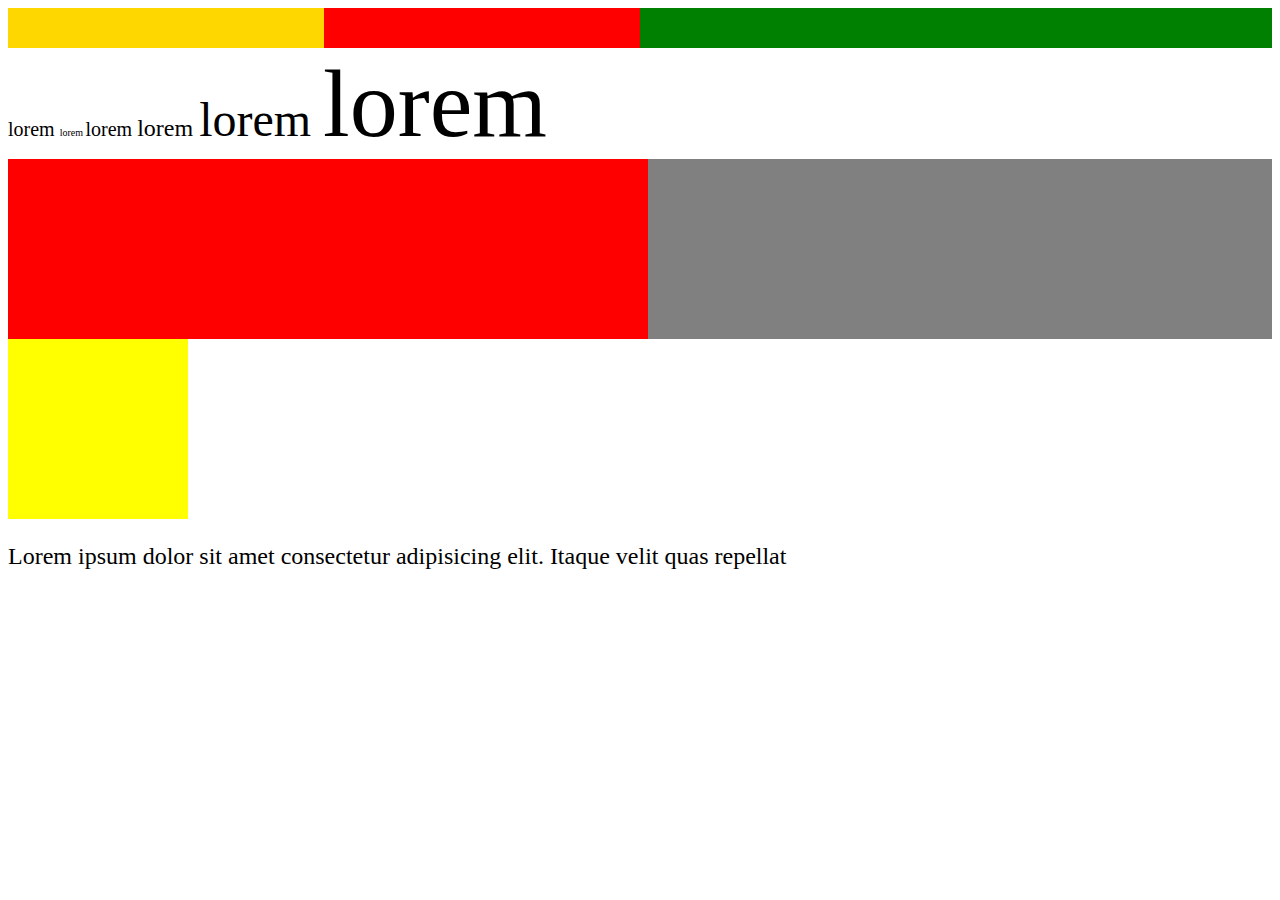
<file: index.html>
<!DOCTYPE html>
<html lang="en">
  <head>
    <meta charset="UTF-8" />
    <meta name="viewport" content="width=device-width, initial-scale=1.0" />
    <meta http-equiv="X-UA-Compatible" content="ie=edge" />
    <title>Document</title>
  </head>
  <body>
    <style>
      html {
        font-size: 24px;
      }
      .percent-100 {
        width: 100%;
        height: 40px;
        background: green;
      }

      .percent-50 {
        height: 40px;
        width: 50%;
        background: red;
      }

      .em-1 {
        font-size: 20px;
      }
      .em-2 {
        font-size: 0.5em;
      }

      .em-3 {
        font-size: 2em;
      }

      .rem-1 {
        font-size: 1rem;
      }
      .rem-2 {
        font-size: 2rem;
      }

      .rem-3 {
        font-size: 4rem;
      }

      .vh {
        height: 20vh;
        background: gray;
      }

      .vh .vh {
        background: red;
        width: 50vw;
      }

      .last {
        width: 20vmin;
        height: 20vmin;
        background: yellow;
      }
    </style>

    <div class="percent-100">
      <div class="percent-50">
        <div class="percent-50" style="background:gold"></div>
      </div>
    </div>

    <span class="em-1">
      <!-- 20 -->
      lorem
      <span class="em-2">
        <!-- 10 -->
        lorem
        <span class="em-3">
          <!-- 20 -->
          lorem
        </span>
      </span>
    </span>

    <span class="rem-1">
      <!-- 20 -->
      lorem
      <span class="rem-2">
        <!-- 10 -->
        lorem
        <span class="rem-3">
          <!-- 20 -->
          lorem
        </span>
      </span>
    </span>

    <section class="vh">
      <section class="vh"></section>
    </section>

    <section class="last"></section>

    <p style="width: fit-content">
      Lorem ipsum dolor sit amet consectetur adipisicing elit. Itaque velit quas
      repellat
    </p>
  </body>
</html>
</file>
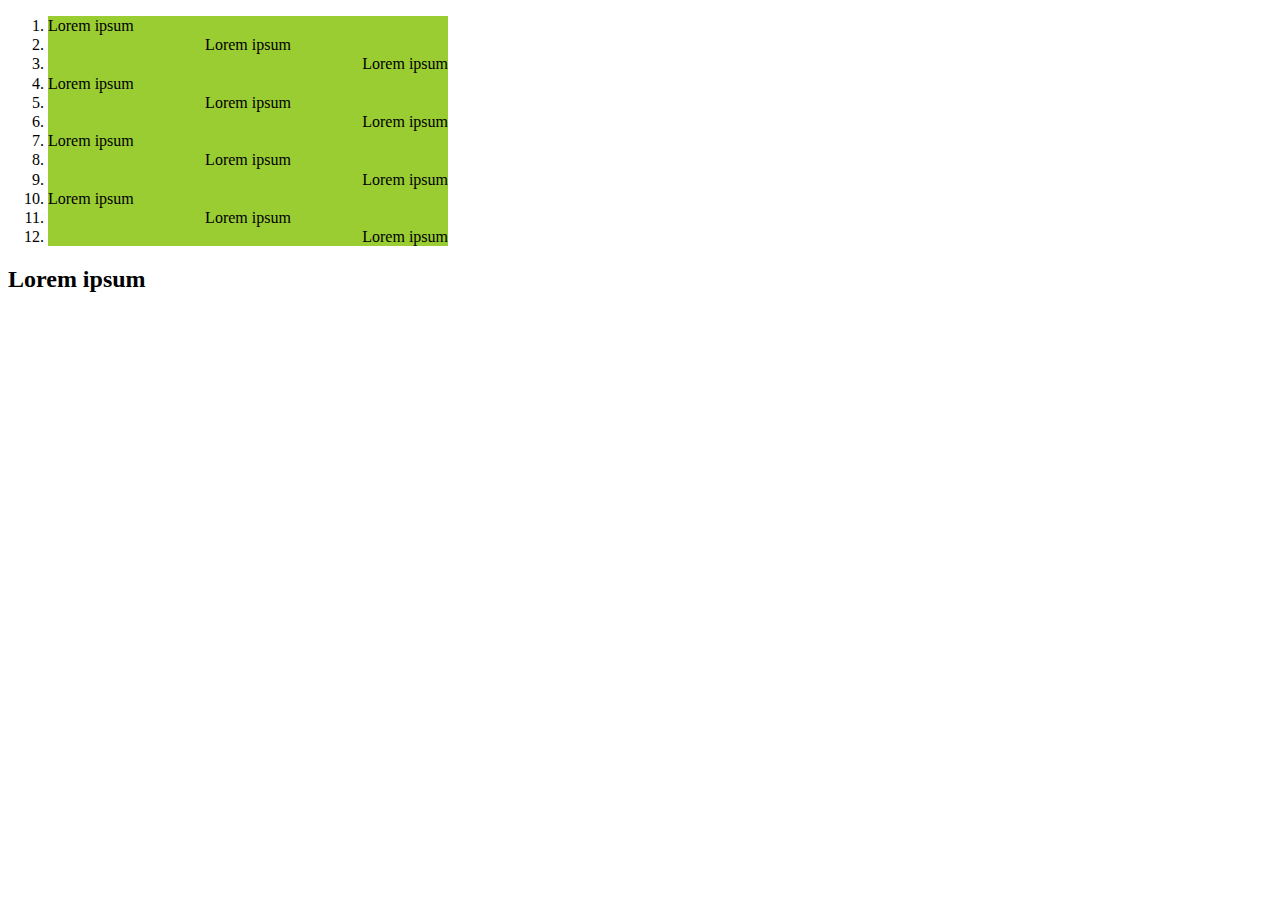
<file: nth-child.html>
<!DOCTYPE html>
<html lang="en">
  <head>
    <meta charset="UTF-8" />
    <meta name="viewport" content="width=device-width, initial-scale=1.0" />
    <meta http-equiv="X-UA-Compatible" content="ie=edge" />
    <title>Document</title>

    <style>
      /* li:first-child {
        color: red;
      }

      li:last-child {
        color: rebeccapurple;
      }

      li:nth-child(2) {
        color: yellow;
      } */

      li {
        width: 400px;
        line-height: 1.2;
      }

      li:nth-child(3n + 1) {
        text-align: left;
      }

      li:nth-child(3n + 2) {
        text-align: center;
      }

      li:nth-child(3n + 3) {
        text-align: right;
      }

      li:not(:hover) {
        background: yellowgreen;
      }
    </style>
  </head>

  <body>
    <ol>
      <li>
        Lorem ipsum
      </li>
      <li>
        Lorem ipsum
      </li>
      <li>
        Lorem ipsum
      </li>
      <li>
        Lorem ipsum
      </li>
      <li>
        Lorem ipsum
      </li>
      <li>
        Lorem ipsum
      </li>
      <li>
        Lorem ipsum
      </li>
      <li>
        Lorem ipsum
      </li>
      <li>
        Lorem ipsum
      </li>
      <li>
        Lorem ipsum
      </li>
      <li>
        Lorem ipsum
      </li>
      <li>
        Lorem ipsum
      </li>
    </ol>

    <h2>
      Lorem ipsum
    </h2>
  </body>
</html>
</file>
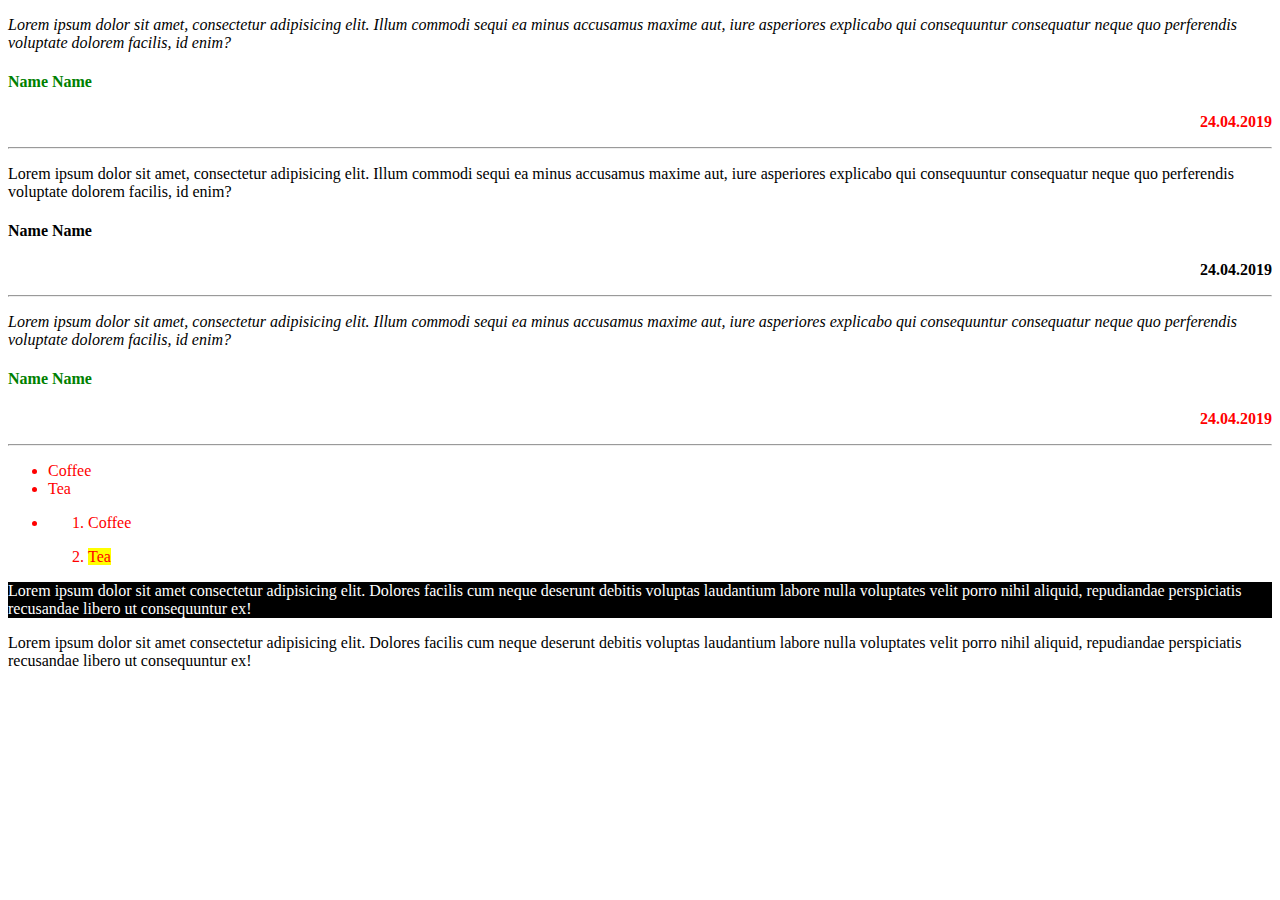
<file: examples/className.html>
<!DOCTYPE html>
<html lang="en">
  <head>
    <meta charset="UTF-8" />
    <meta name="viewport" content="width=device-width, initial-scale=1.0" />
    <meta http-equiv="X-UA-Compatible" content="ie=edge" />
    <title>Document</title>
    <link rel="stylesheet" href="className.css" />
  </head>
  <body>
    <section class="comment-wrapper">
      <div class="comment my-2">
        <p>
          Lorem ipsum dolor sit amet, consectetur adipisicing elit. Illum
          commodi sequi ea minus accusamus maxime aut, iure asperiores explicabo
          qui consequuntur consequatur neque quo perferendis voluptate dolorem
          facilis, id enim?
        </p>
        <h4 class="author">Name Name</h4>
        <h3 class="date">24.04.2019</h3>
        <hr />
      </div>
      <div class="comment">
        <p>
          Lorem ipsum dolor sit amet, consectetur adipisicing elit. Illum
          commodi sequi ea minus accusamus maxime aut, iure asperiores explicabo
          qui consequuntur consequatur neque quo perferendis voluptate dolorem
          facilis, id enim?
        </p>
        <h4 class="author">Name Name</h4>
        <h3 class="date">24.04.2019</h3>
        <hr />
      </div>
      <div class="comment">
        <p class="my-text">
          Lorem ipsum dolor sit amet, consectetur adipisicing elit. Illum
          commodi sequi ea minus accusamus maxime aut, iure asperiores explicabo
          qui consequuntur consequatur neque quo perferendis voluptate dolorem
          facilis, id enim?
        </p>
        <h4 class="author my">Name Name</h4>
        <h3 class="date my-date">24.04.2019</h3>
        <hr />
      </div>

      <ul>
        <li>Coffee</li>
        <li>Tea</li>
        <li>
          <ol>
            <li>
              <p>
                <span>
                  Coffee
                </span>
              </p>
            </li>
            <li>
              <span>Tea</span>
            </li>
          </ol>
        </li>
      </ul>
    </section>

    <section id="dark">
      <p>
        Lorem ipsum dolor sit amet consectetur adipisicing elit. Dolores facilis
        cum neque deserunt debitis voluptas laudantium labore nulla voluptates
        velit porro nihil aliquid, repudiandae perspiciatis recusandae libero ut
        consequuntur ex!
      </p>
    </section>
    <section id="light">
      <p>
        Lorem ipsum dolor sit amet consectetur adipisicing elit. Dolores facilis
        cum neque deserunt debitis voluptas laudantium labore nulla voluptates
        velit porro nihil aliquid, repudiandae perspiciatis recusandae libero ut
        consequuntur ex!
      </p>
    </section>
  </body>
</html>
</file>
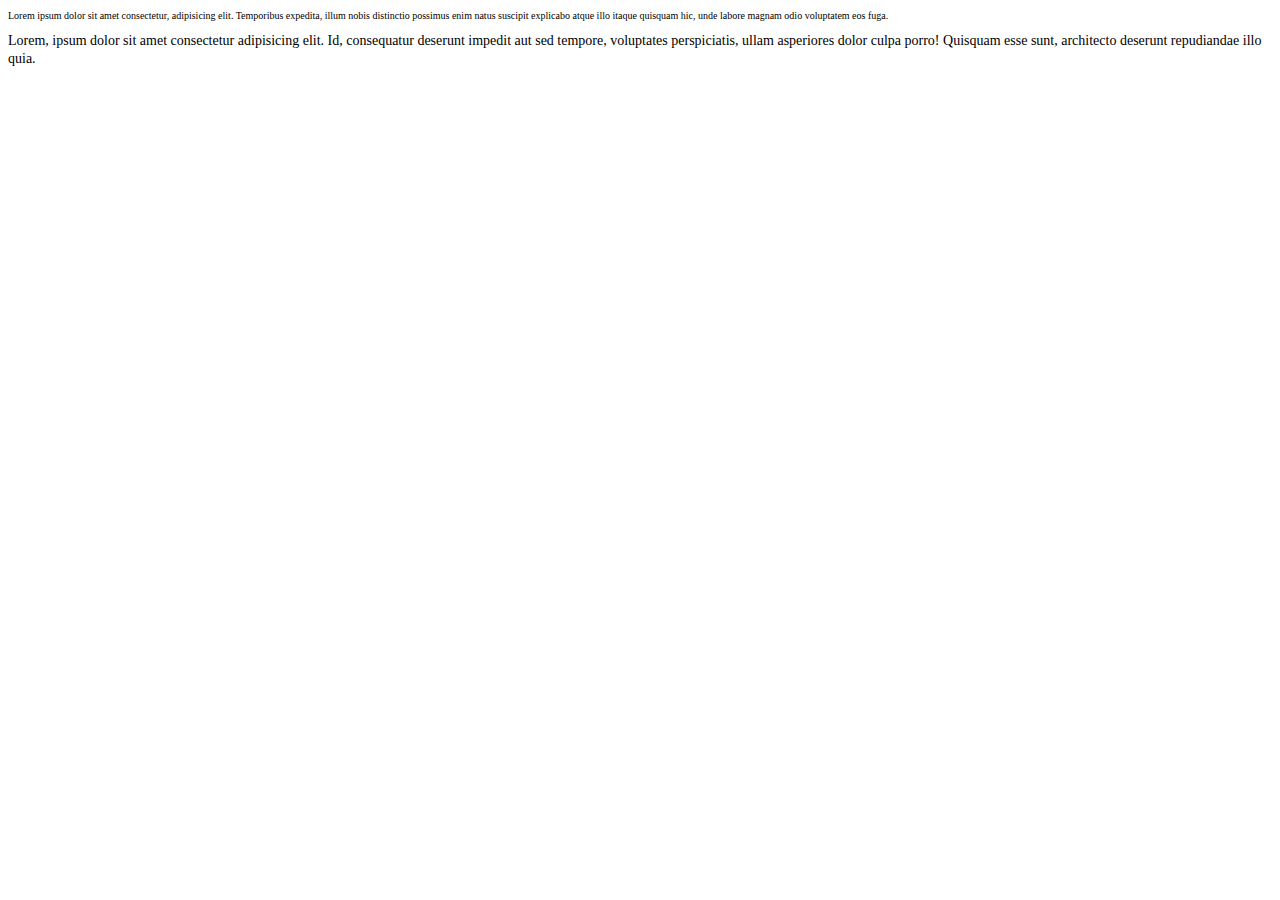
<file: examples/combination.html>
<!DOCTYPE html>
<html lang="en">
  <head>
    <meta charset="UTF-8" />
    <meta name="viewport" content="width=device-width, initial-scale=1.0" />
    <meta http-equiv="X-UA-Compatible" content="ie=edge" />
    <title>Document</title>

    <style>
      .comment {
        font-size: 10px;
      }
      .text {
        font-size: 14px;
      }

      .text,
      .comment {
        font-family: cursive;
      }
      /* OR */
      /* .main-font {
        font-family: cursive;
      } */
    </style>
  </head>
  <body>
    <p class="comment main-font">
      Lorem ipsum dolor sit amet consectetur, adipisicing elit. Temporibus
      expedita, illum nobis distinctio possimus enim natus suscipit explicabo
      atque illo itaque quisquam hic, unde labore magnam odio voluptatem eos
      fuga.
    </p>

    <span class="text main-font">
      Lorem, ipsum dolor sit amet consectetur adipisicing elit. Id, consequatur
      deserunt impedit aut sed tempore, voluptates perspiciatis, ullam
      asperiores dolor culpa porro! Quisquam esse sunt, architecto deserunt
      repudiandae illo quia.
    </span>
  </body>
</html>
</file>
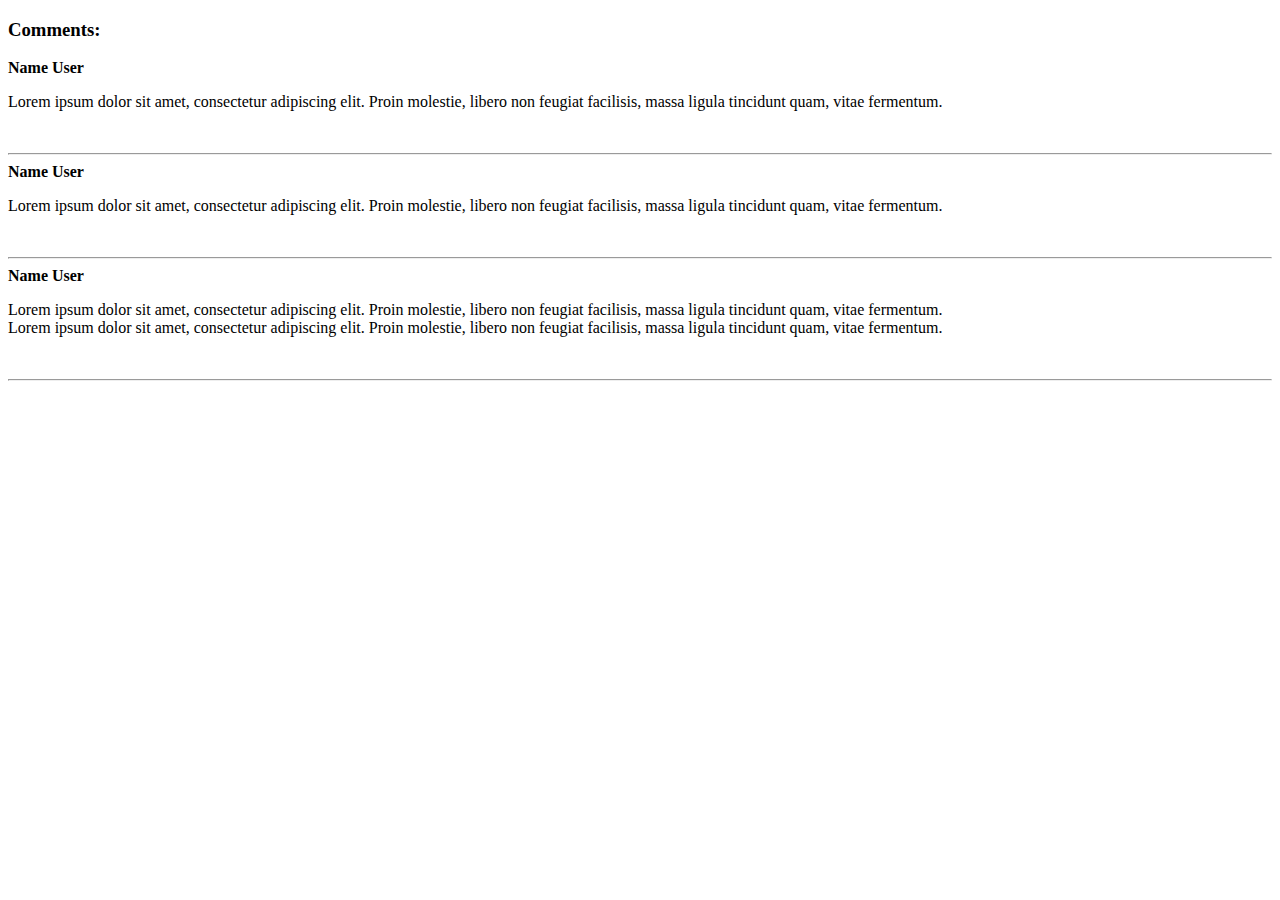
<file: examples/html_blog.html>
<!DOCTYPE html>
<html lang="en">
  <head>
    <meta charset="UTF-8" />
    <meta name="viewport" content="width=device-width, initial-scale=1.0" />
    <meta http-equiv="X-UA-Compatible" content="ie=edge" />
    <title>Document</title>
  </head>
  <body>
    <section>
      <h3>Comments:</h3>
      <div>
        <strong>Name User</strong>
        <p>
          Lorem ipsum dolor sit amet, consectetur adipiscing elit. Proin
          molestie, libero non feugiat facilisis, massa ligula tincidunt quam,
          vitae fermentum.
        </p>
        <div>
          <br />
          <hr />
        </div>
      </div>

      <div>
        <strong>Name User</strong>
        <p>
          Lorem ipsum dolor sit amet, consectetur adipiscing elit. Proin
          molestie, libero non feugiat facilisis, massa ligula tincidunt quam,
          vitae fermentum.
        </p>
        <div>
          <br />
          <hr />
        </div>
      </div>

      <div>
        <strong>Name User</strong>
        <p>
          Lorem ipsum dolor sit amet, consectetur adipiscing elit. Proin
          molestie, libero non feugiat facilisis, massa ligula tincidunt quam,
          vitae fermentum. <br />
          Lorem ipsum dolor sit amet, consectetur adipiscing elit. Proin
          molestie, libero non feugiat facilisis, massa ligula tincidunt quam,
          vitae fermentum.
        </p>
        <div>
          <br />
          <hr />
        </div>
      </div>
    </section>
  </body>
</html>
</file>
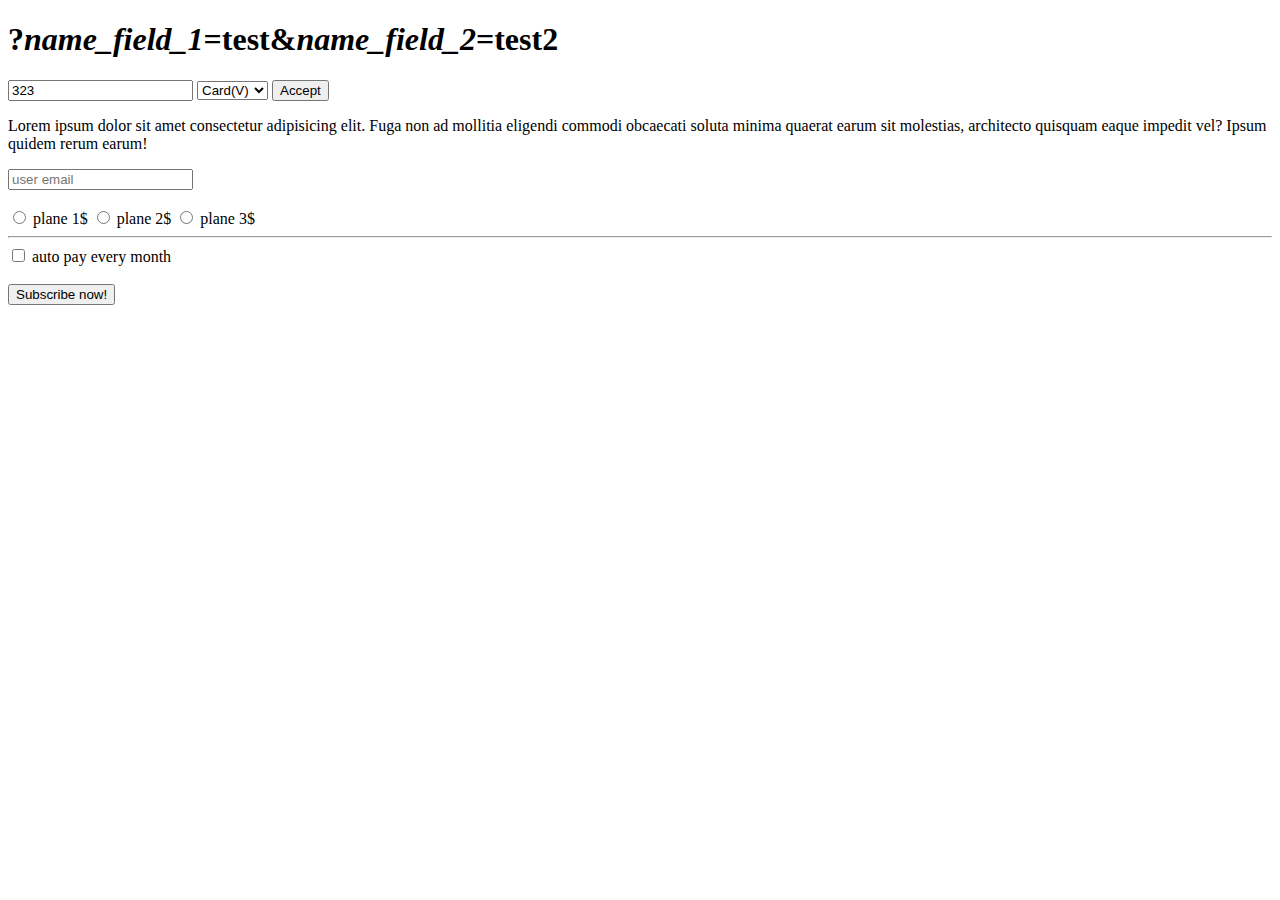
<file: examples/html_form_subscribe.html>
<!DOCTYPE html>
<html lang="en">
  <head>
    <meta charset="UTF-8" />
    <meta name="viewport" content="width=device-width, initial-scale=1.0" />
    <meta http-equiv="X-UA-Compatible" content="ie=edge" />
    <title>Document</title>
  </head>
  <body>
    <h1>
      ?<i>name_field_1</i>=test<strong>&</strong><i>name_field_2</i>=test2
    </h1>
    <form action="">
      <input type="text" readonly value="323" />
      <select name="card">
        <option value="123">Card(V)</option>
        <option value="456">Card(M)</option>
        <option value="789">Card(G)</option>
      </select>
      <button type="submit">Accept</button>
    </form>

    <p>
      Lorem ipsum dolor sit amet consectetur adipisicing elit. Fuga non ad
      mollitia eligendi commodi obcaecati soluta minima quaerat earum sit
      molestias, architecto quisquam eaque impedit vel? Ipsum quidem rerum
      earum!
    </p>
    <form action="">
      <div><input type="email" placeholder="user email" required /></div>
      <br />
      <div>
        <input type="radio" name="select-plane" value="1" id="p1" />
        <label for="p1">plane 1$</label>

        <input type="radio" name="select-plane" value="2" id="p2" />
        <label for="p2">plane 2$</label>

        <input type="radio" name="select-plane" value="3" id="p3" />
        <label for="p3">plane 3$</label>
      </div>
      <hr />
      <div>
        <input type="checkbox" id="cycle" />
        <label for="cycle">auto pay every month</label>
      </div>
      <br />
      <button>Subscribe now!</button>
    </form>
  </body>
</html>
</file>
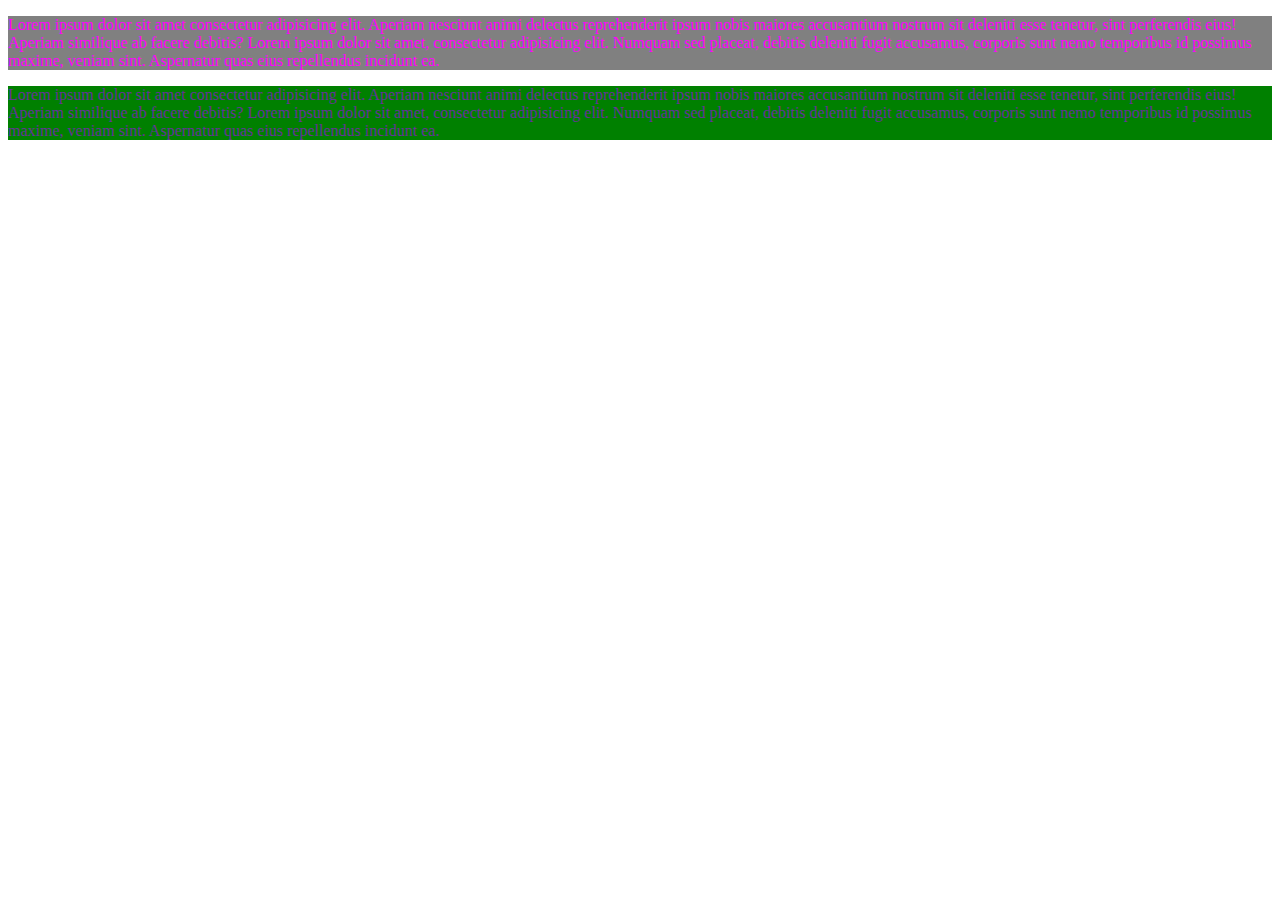
<file: examples/selector_tag_name.html>
<!DOCTYPE html>
<html lang="en">
  <head>
    <meta charset="UTF-8" />
    <meta name="viewport" content="width=device-width, initial-scale=1.0" />
    <meta http-equiv="X-UA-Compatible" content="ie=edge" />
    <title>CSS</title>
    <style>
      p {
        color: rebeccapurple;
        background: green;
      }
    </style>
  </head>
  <body>
    <p style="color:fuchsia; background: gray;">
      Lorem ipsum dolor sit amet consectetur adipisicing elit. Aperiam nesciunt
      animi delectus reprehenderit ipsum nobis maiores accusantium nostrum sit
      deleniti esse tenetur, sint perferendis eius! Aperiam similique ab facere
      debitis? Lorem ipsum dolor sit amet, consectetur adipisicing elit. Numquam
      sed placeat, debitis deleniti fugit accusamus, corporis sunt nemo
      temporibus id possimus maxime, veniam sint. Aspernatur quas eius
      repellendus incidunt ea.
    </p>

    <p>
      Lorem ipsum dolor sit amet consectetur adipisicing elit. Aperiam nesciunt
      animi delectus reprehenderit ipsum nobis maiores accusantium nostrum sit
      deleniti esse tenetur, sint perferendis eius! Aperiam similique ab facere
      debitis? Lorem ipsum dolor sit amet, consectetur adipisicing elit. Numquam
      sed placeat, debitis deleniti fugit accusamus, corporis sunt nemo
      temporibus id possimus maxime, veniam sint. Aspernatur quas eius
      repellendus incidunt ea.
    </p>
  </body>
</html>
</file>
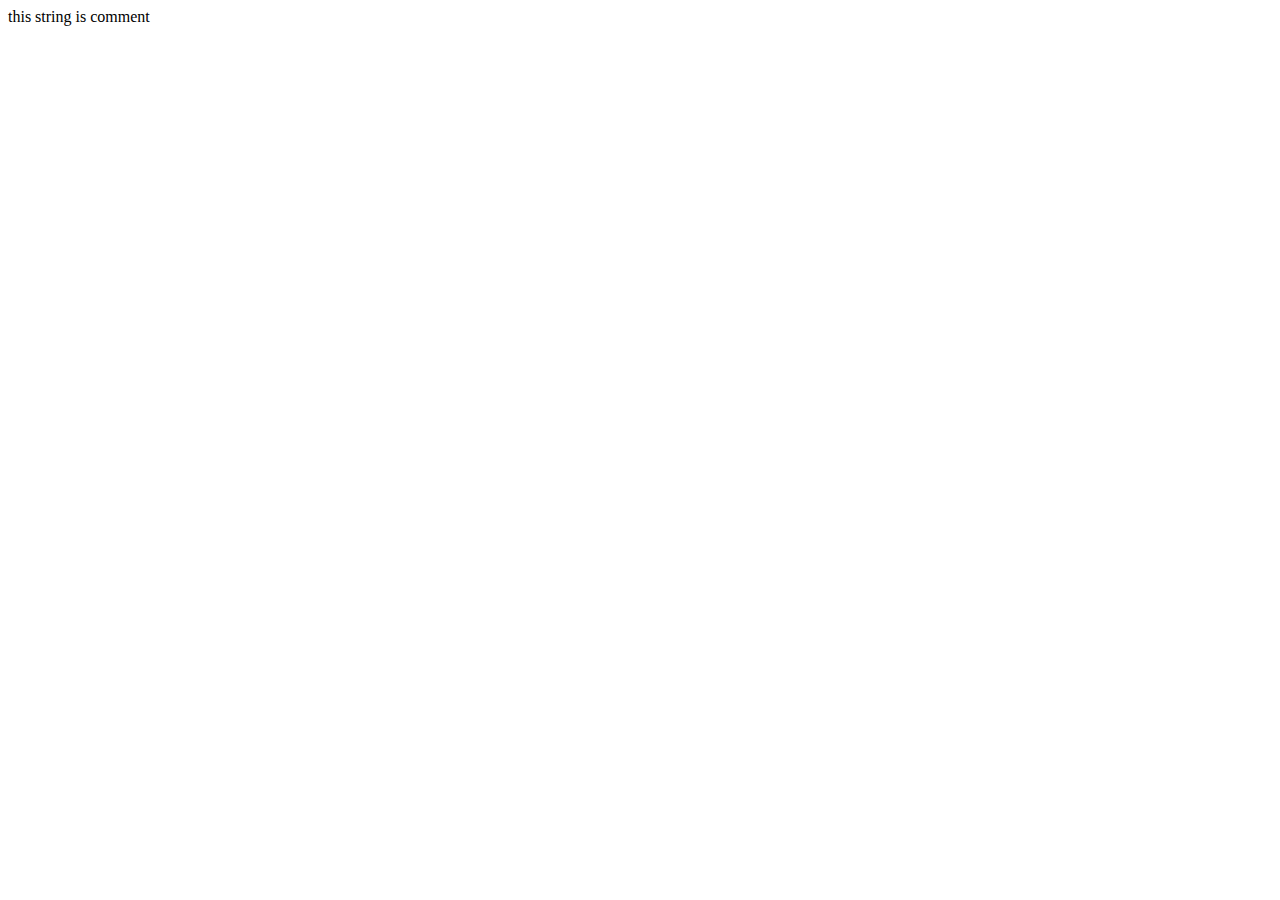
<file: html-tag/comment.html>
<!DOCTYPE html>
<html lang="en">
  <head>
    <meta charset="UTF-8" />
    <meta name="viewport" content="width=device-width, initial-scale=1.0" />
    <meta http-equiv="X-UA-Compatible" content="ie=edge" />
    <title>Document</title>
  </head>
  <body>
    <!-- 
        this string is comment
    -->
    <div>this string is comment</div>
  </body>
</html>
</file>
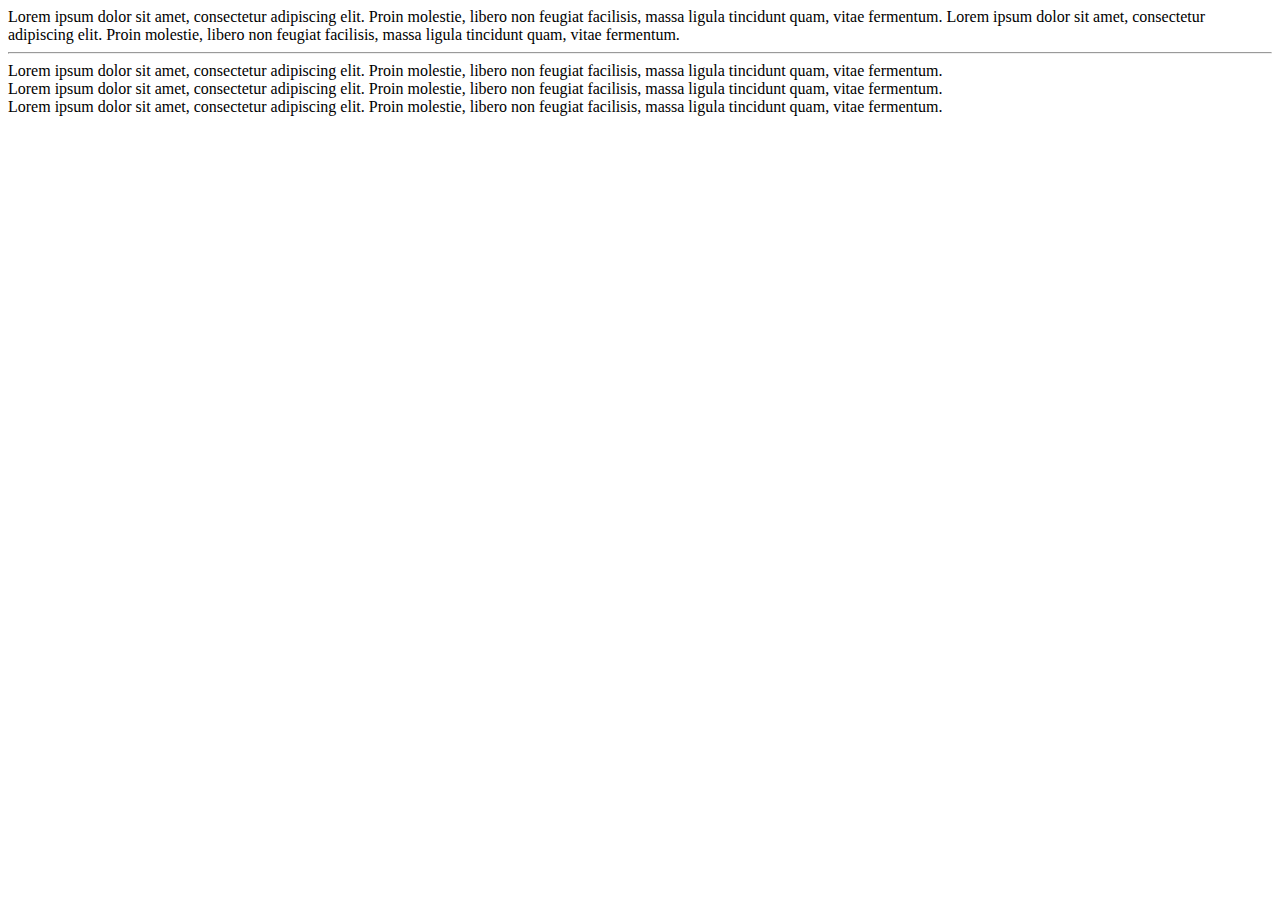
<file: html-tag/div_or_span.html>
<!DOCTYPE html>
<html lang="ru">
  <head>
    <meta charset="UTF-8" />
    <meta name="viewport" content="width=device-width, initial-scale=1.0" />
    <meta http-equiv="X-UA-Compatible" content="ie=edge" />
    <title>Document</title>
  </head>
  <body>
    <span>
      Lorem ipsum dolor sit amet, consectetur adipiscing elit. Proin molestie,
      libero non feugiat facilisis, massa ligula tincidunt quam, vitae
      fermentum.
    </span>
    <span>
      Lorem ipsum dolor sit amet, consectetur adipiscing elit. Proin molestie,
      libero non feugiat facilisis, massa ligula tincidunt quam, vitae
      fermentum.
    </span>
    <hr />
    <div>
      Lorem ipsum dolor sit amet, consectetur adipiscing elit. Proin molestie,
      libero non feugiat facilisis, massa ligula tincidunt quam, vitae
      fermentum.
    </div>
    <div>
      Lorem ipsum dolor sit amet, consectetur adipiscing elit. Proin molestie,
      libero non feugiat facilisis, massa ligula tincidunt quam, vitae
      fermentum.
    </div>
    <span>
      Lorem ipsum dolor sit amet, consectetur adipiscing elit. Proin molestie,
      libero non feugiat facilisis, massa ligula tincidunt quam, vitae
      fermentum.
    </span>
  </body>
</html>
</file>
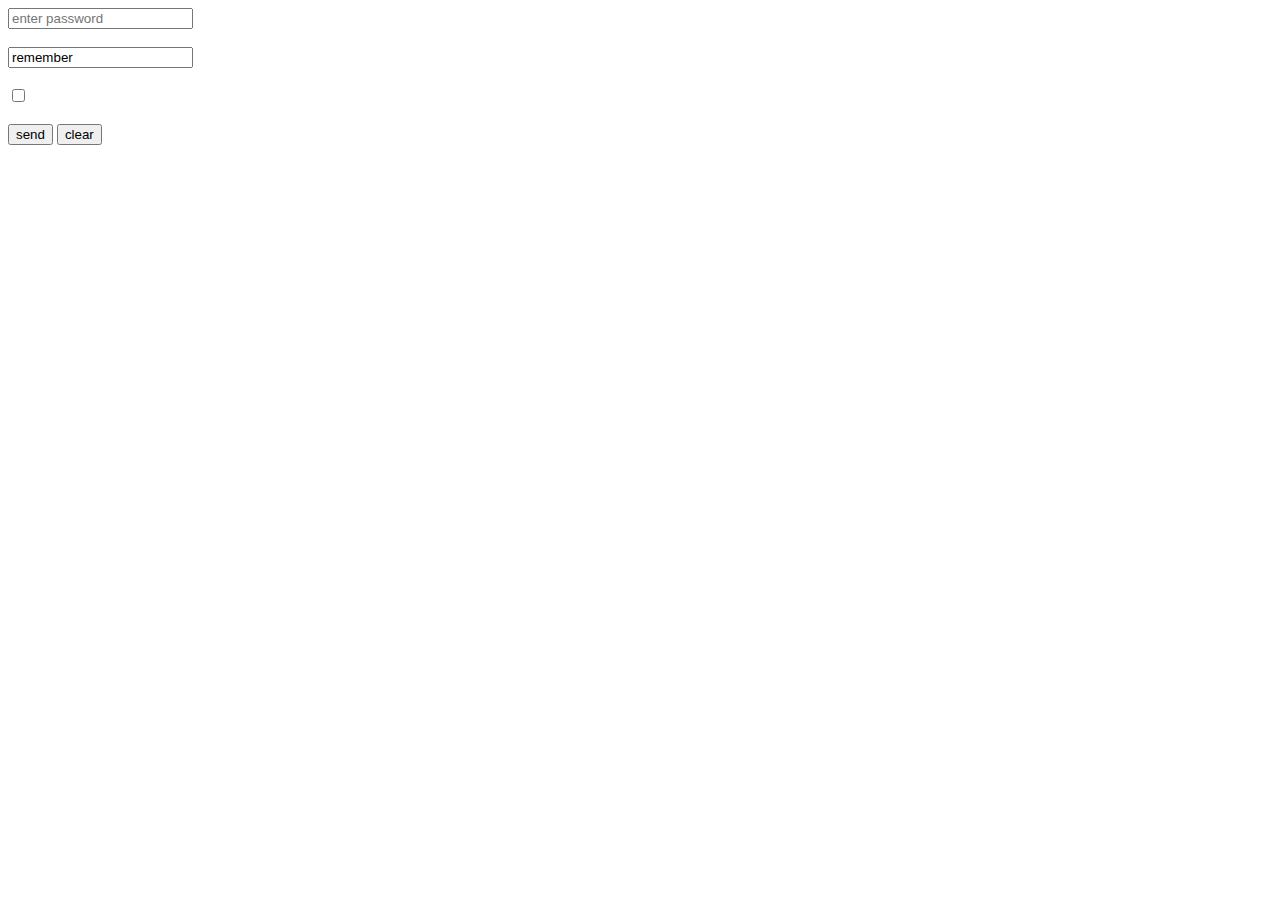
<file: html-tag/form.html>
<!DOCTYPE html>
<html lang="en">
  <head>
    <meta charset="UTF-8" />
    <meta name="viewport" content="width=device-width, initial-scale=1.0" />
    <meta http-equiv="X-UA-Compatible" content="ie=edge" />
    <title>Document</title>
  </head>
  <body>
    <form action="">
      <div>
        <input
          type="password"
          placeholder="enter password"
          name="pass"
          required
        />
      </div>
      <br />
      <div>
        <input
          type="email"
          placeholder="enter email"
          name="mail"
          required="required"
          value="remember"
        />
      </div>
      <br />
      <div>
        <input type="checkbox" name="remember-me" value="remember" />
      </div>
      <br />
      <div>
        <button type="submit">
          send
        </button>
        <button type="reset">
          clear
        </button>
      </div>
    </form>
  </body>
</html>
</file>
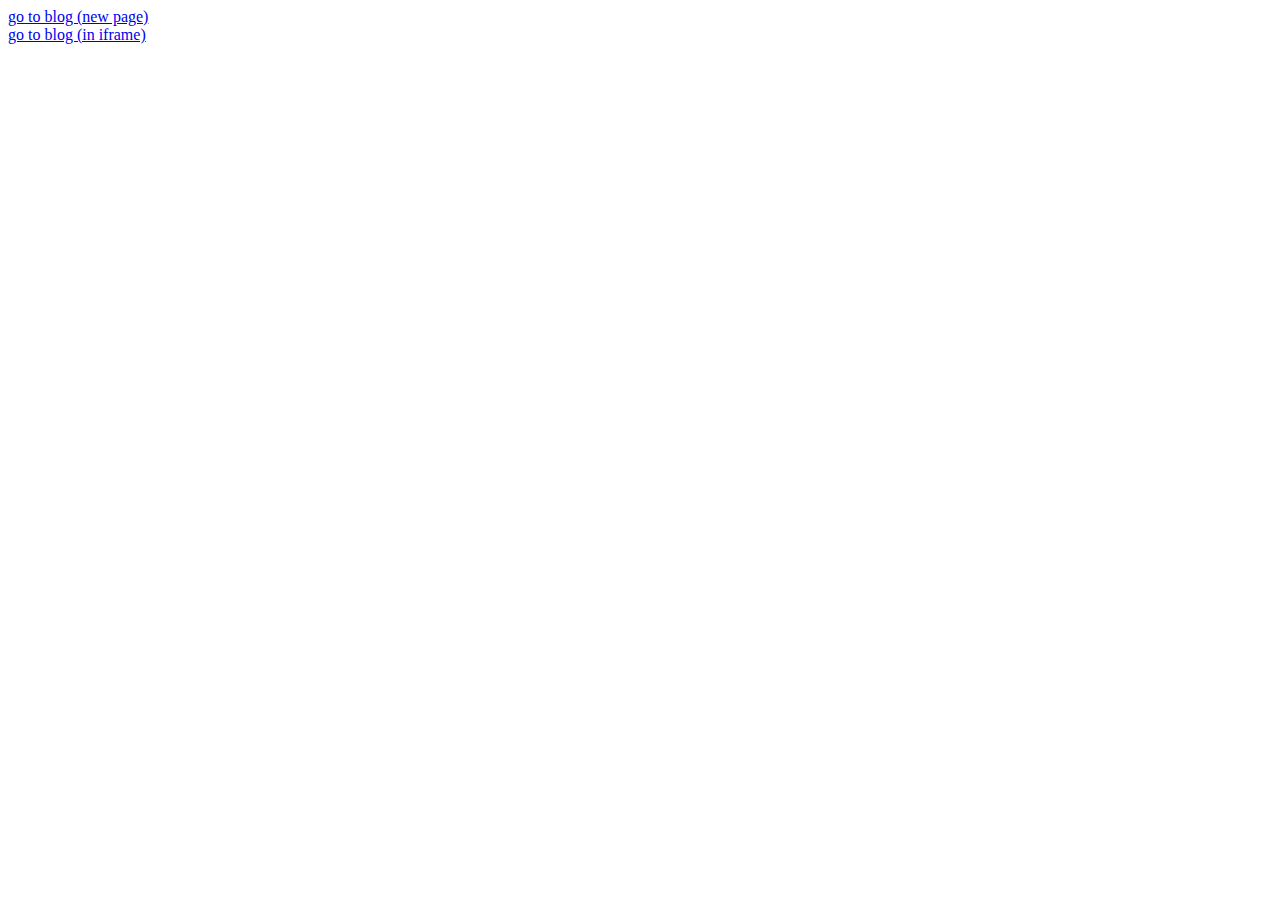
<file: html-tag/link.html>
<!DOCTYPE html>
<html lang="en">
  <head>
    <meta charset="UTF-8" />
    <meta name="viewport" content="width=device-width, initial-scale=1.0" />
    <meta http-equiv="X-UA-Compatible" content="ie=edge" />
    <title>Document</title>
  </head>
  <body>
    <nav>
      <a href="../examples/html_blog.html" target="_blank"
        >go to blog (new page)</a
      >
      <br />
      <a href="../examples/html_blog.html" target="test-iframe-link-open"
        >go to blog (in iframe)</a
      >
    </nav>
    <iframe name="test-iframe-link-open" src="" frameborder="0"></iframe>
  </body>
</html>
</file>
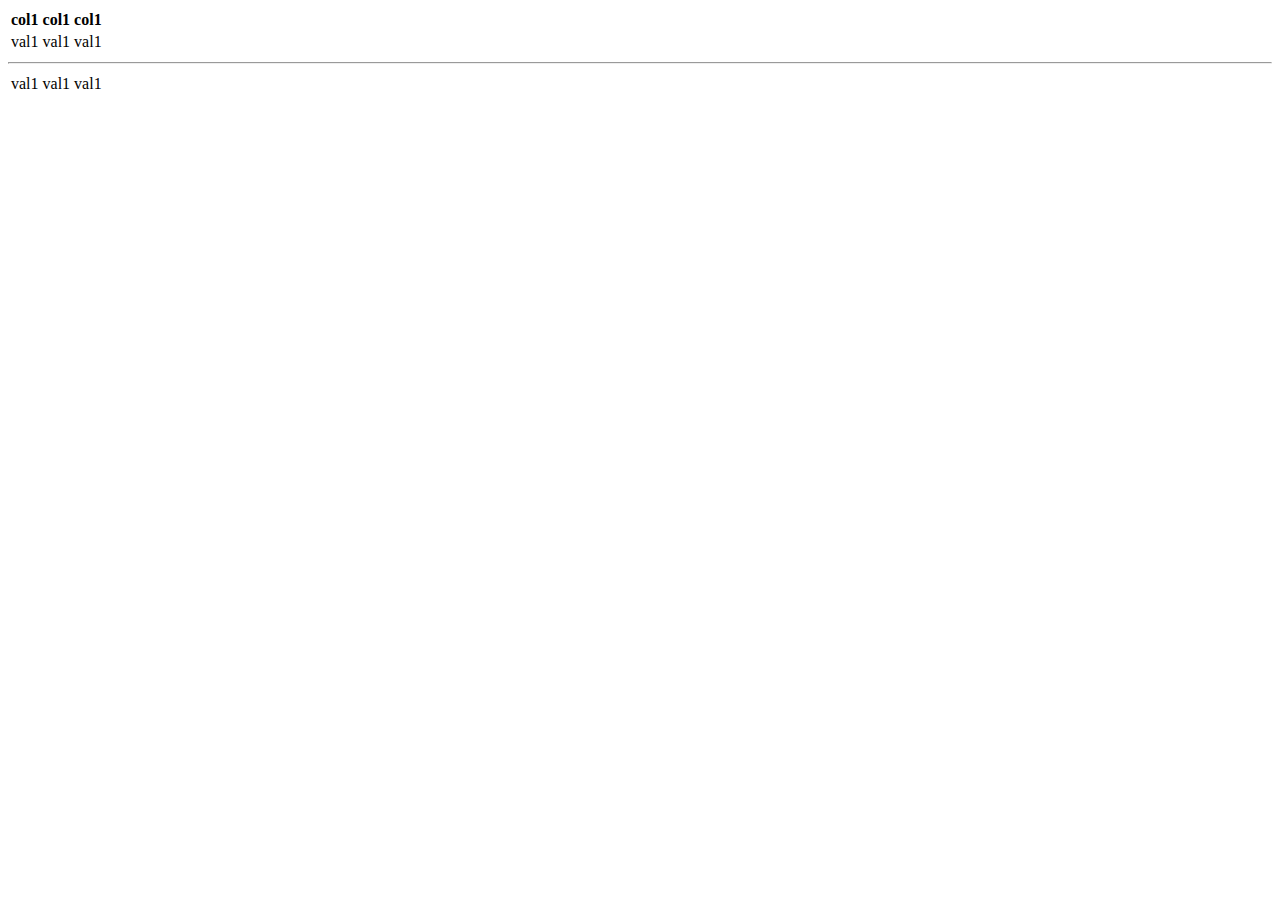
<file: html-tag/table.html>
<!DOCTYPE html>
<html lang="en">
  <head>
    <meta charset="UTF-8" />
    <meta name="viewport" content="width=device-width, initial-scale=1.0" />
    <meta http-equiv="X-UA-Compatible" content="ie=edge" />
    <title>Document</title>
  </head>
  <body>
    <table>
      <thead>
        <tr>
          <th>col1</th>
          <th>col1</th>
          <th>col1</th>
        </tr>
      </thead>
      <tbody>
        <tr>
          <td>val1</td>
          <td>val1</td>
          <td>val1</td>
        </tr>
      </tbody>
    </table>
    <hr />
    <table>
      <tr>
        <td>val1</td>
        <td>val1</td>
        <td>val1</td>
      </tr>
    </table>
  </body>
</html>
</file>
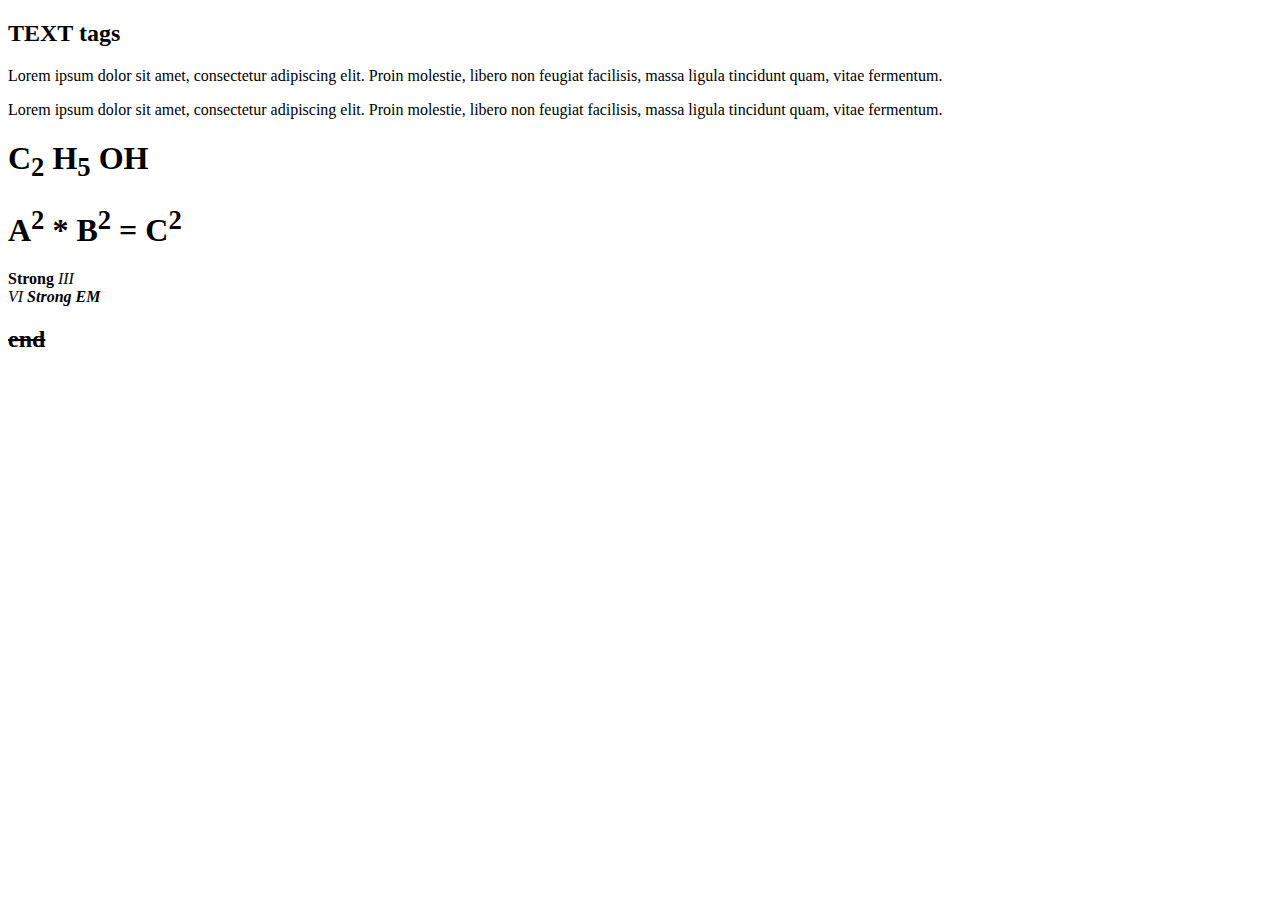
<file: html-tag/text_tags.html>
<!DOCTYPE html>
<html lang="en">
  <head>
    <meta charset="UTF-8" />
    <meta name="viewport" content="width=device-width, initial-scale=1.0" />
    <meta http-equiv="X-UA-Compatible" content="ie=edge" />
    <title>Document</title>
  </head>
  <body>
    <h2>TEXT tags</h2>
    <p>
      Lorem ipsum dolor sit amet, consectetur adipiscing elit. Proin molestie,
      libero non feugiat facilisis, massa ligula tincidunt quam, vitae
      fermentum.
    </p>
    <p>
      Lorem ipsum dolor sit amet, consectetur adipiscing elit. Proin molestie,
      libero non feugiat facilisis, massa ligula tincidunt quam, vitae
      fermentum.
    </p>

    <h1>
      <span>C<sub>2</sub></span>
      <span>H<sub>5</sub></span>
      <span>OH</span>
    </h1>

    <h1>
      <span>A<sup>2</sup></span>
      <span>*</span>
      <span>B<sup>2</sup></span>
      <span>=</span>
      <span>C<sup>2</sup></span>
    </h1>

    <p>
      <strong>Strong</strong>
      <i>III</i><br />
      <em>VI</em>
      <strong><em>Strong EM</em></strong>
    </p>

    <h2><del>end</del></h2>
  </body>
</html>
</file>
<file: examples/className.css>
* {
  font-size: 16px;
}

.auto {
  text-decoration: underline;
}

.date {
  text-align: right;
}

.my {
  color: green;
}

.my-text {
  font-style: italic;
}

.my-date {
  color: red;
}

.my-2 .author {
  color: green;
}

.my-2 p {
  font-style: italic;
}

.my-2 .date {
  color: red;
}

ul li {
  color: red;
}

li > span {
  background: yellow;
}

#dark p {
  color: white;
  background: black;
}

#light p {
  color: black;
  background: white;
}
</file>
